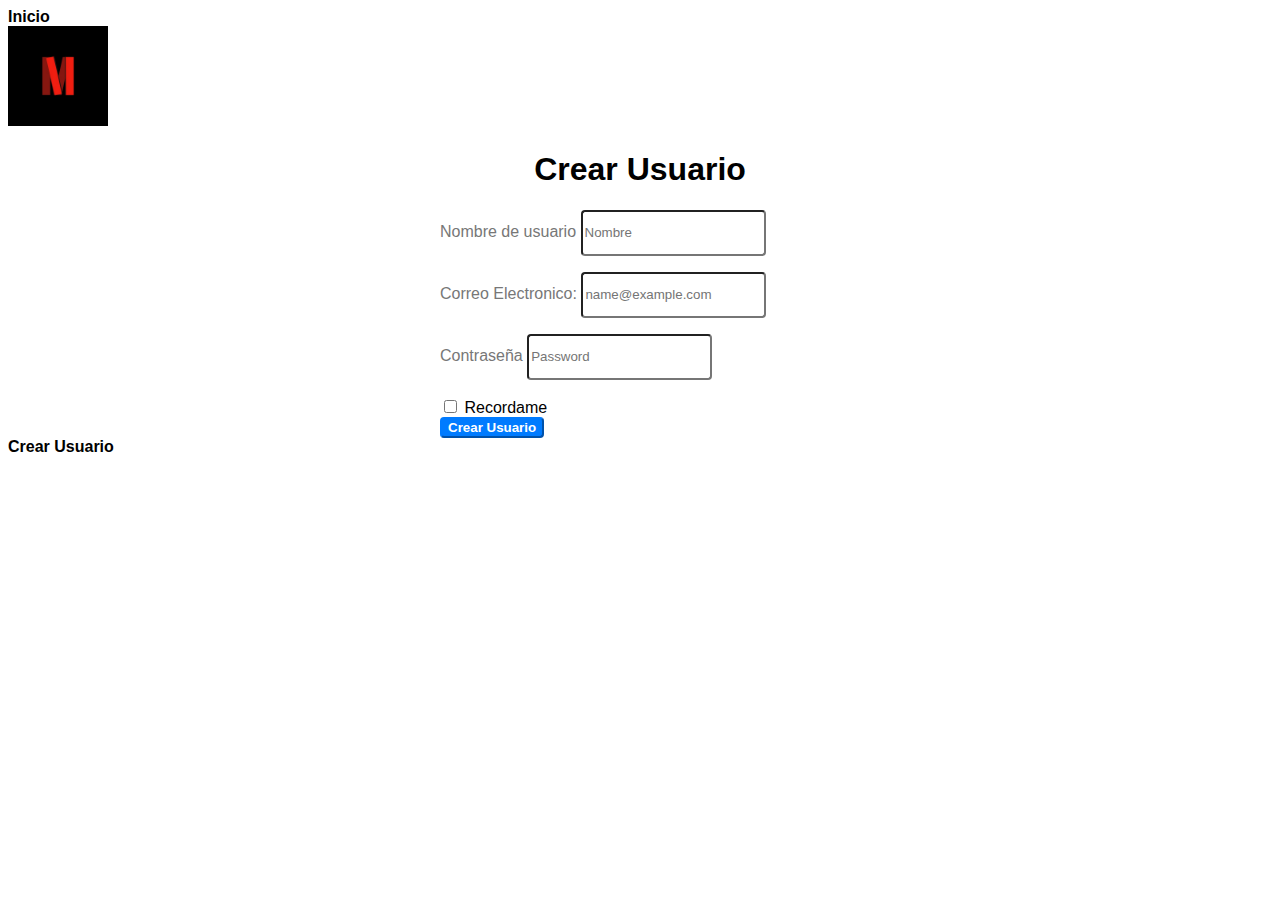
<file: index1.html>
<!DOCTYPE html>
<html lang="en">
<head>
    <meta charset="utf-8">
    <title>Iniciar Sesion</title>
    <link rel="stylesheet" href="css/log.css">
    <li class="nav-item"><a href="index.html" class="nav-link">Inicio</a></li>
    <img src="Imagenes/Logo.jpg" width="100" height="100">
</head>

<body>
    <form action="js/login.php" method="post">
        <main>
            <h1 class="h3 mb-3 fw-normal">Crear Usuario</h1>

            <div class="form-floating">
                <label for="username">Nombre de usuario</label>
                <input type="text" name="username" class="form-control" id="username" placeholder="Nombre">
            </div>

            <div class="form-floating">
                <label for="email">Correo Electronico:</label>
                <input type="email" name="email" class="form-control" id="email" placeholder="name@example.com">
            </div>
            <div class="form-floating">
                <label for="password">Contraseña</label>
                <input type="password" name="password" class="form-control" id="password" placeholder="Password">
            </div>

            <div class="form-check text-start my-3">
                <input class="form-check-input" type="checkbox" value="remember-me" id="flexCheckDefault">
                <label class="form-check-label" for="flexCheckDefault">Recordame</label>
            </div>
            <button class="btn btn-primary w-100 py-2" type="submit" name="login" onclick="return confirmacion()">Crear Usuario</button>
            </main>
      </form>        
            <li class="nav-item"><a href="index6.html" class="nav-link">Crear Usuario</a></li>
</body>
</html>
</file>
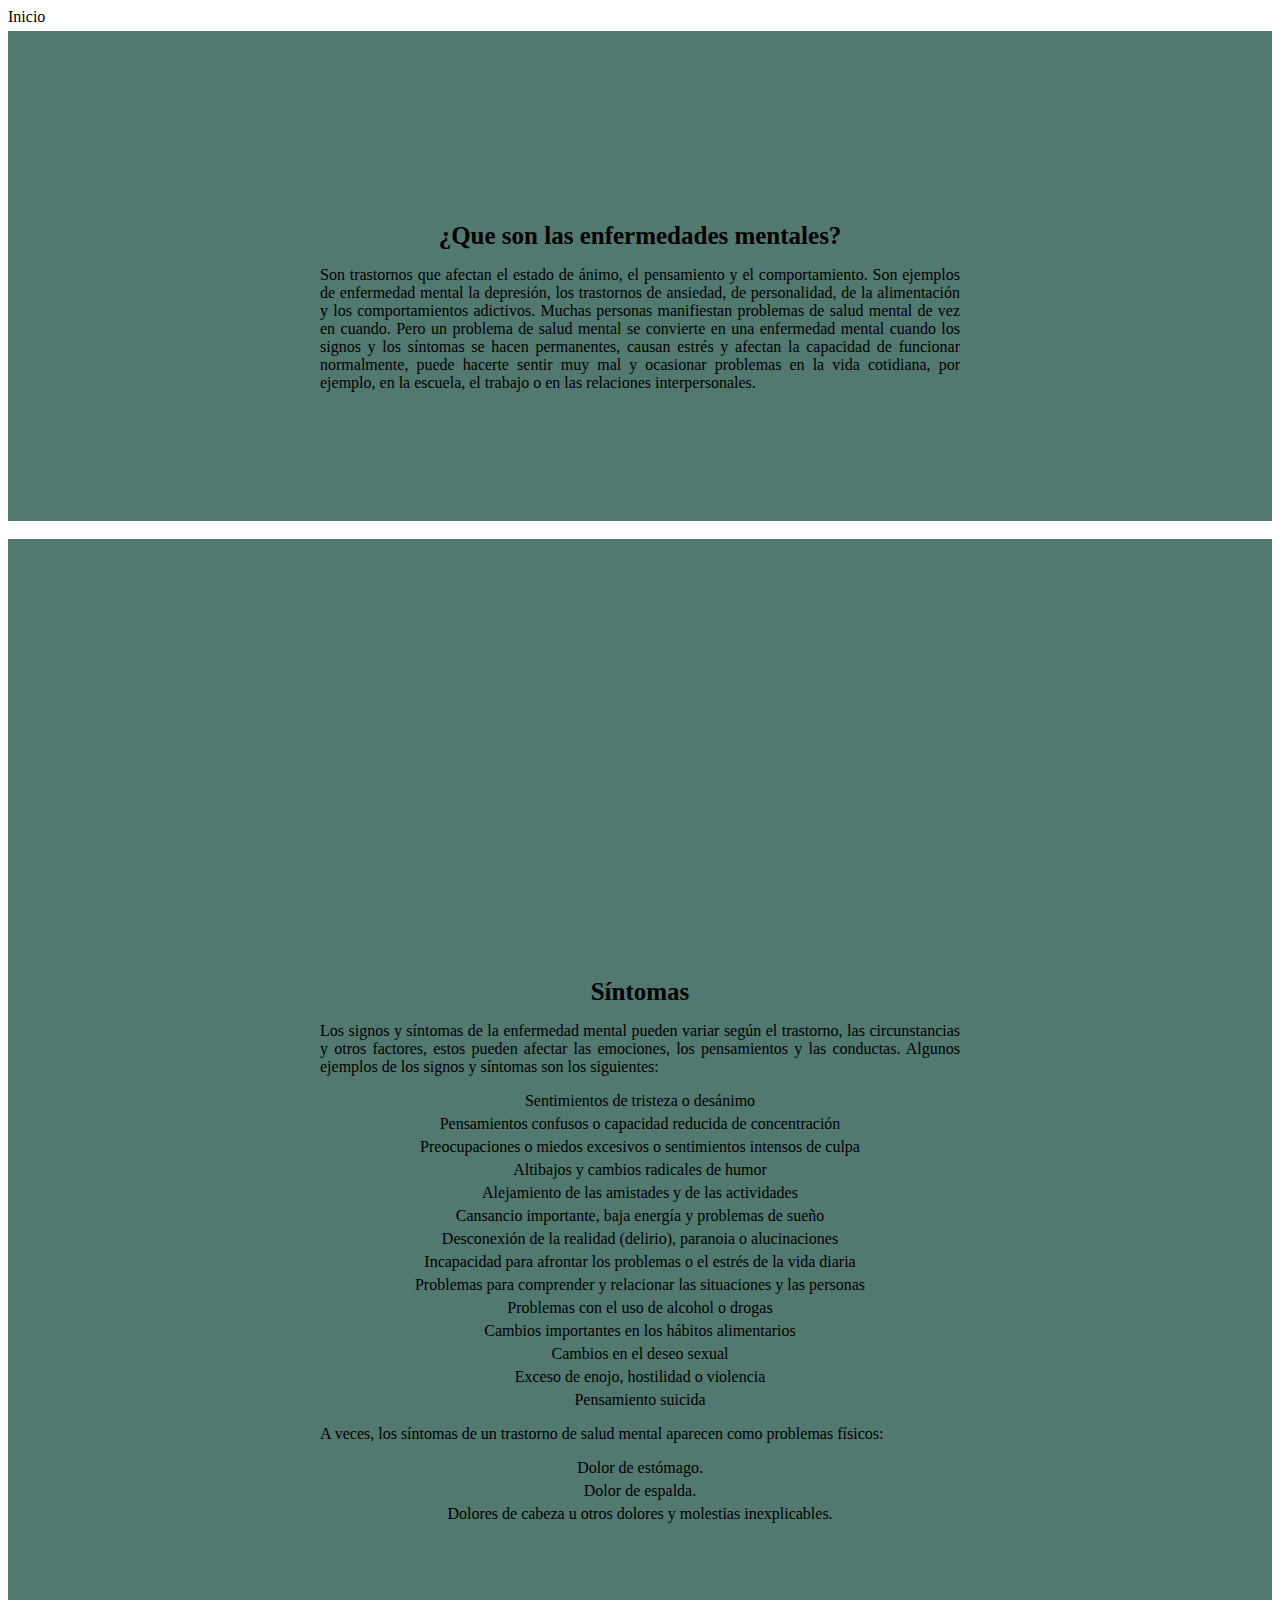
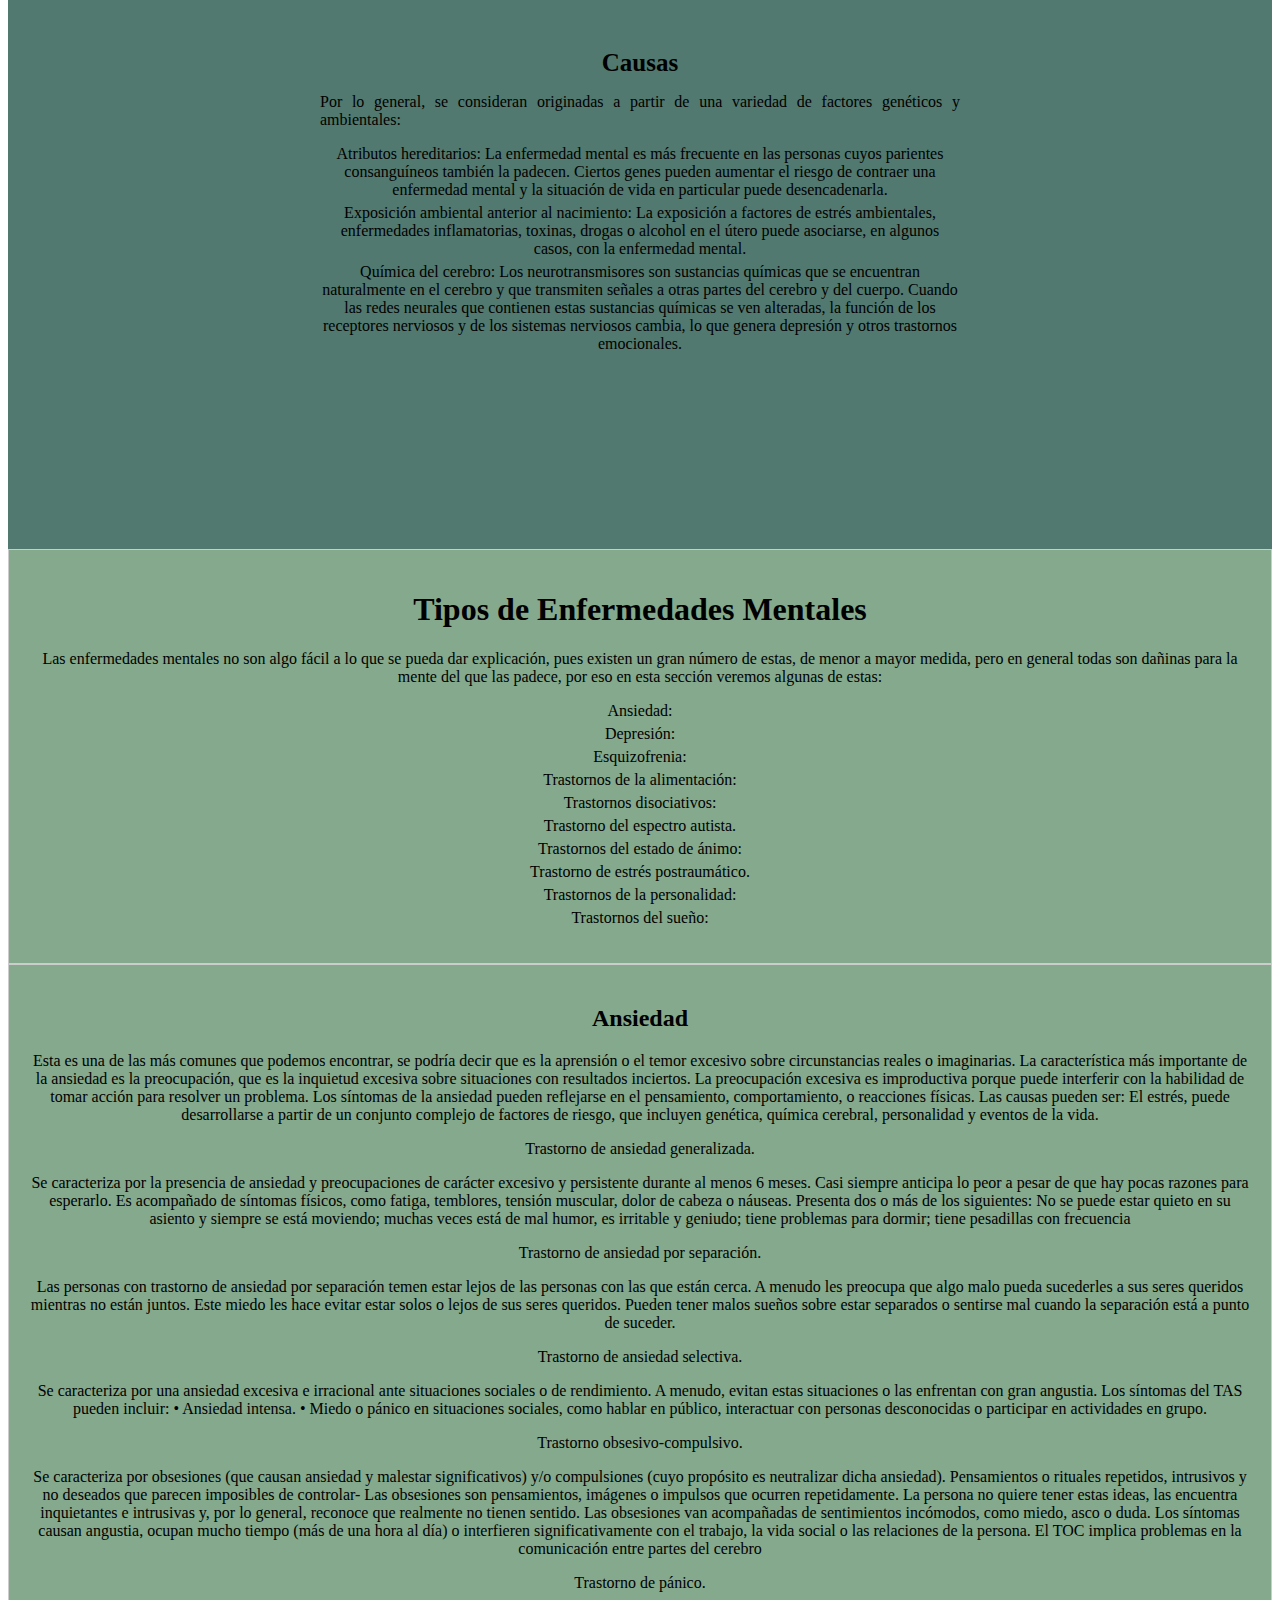
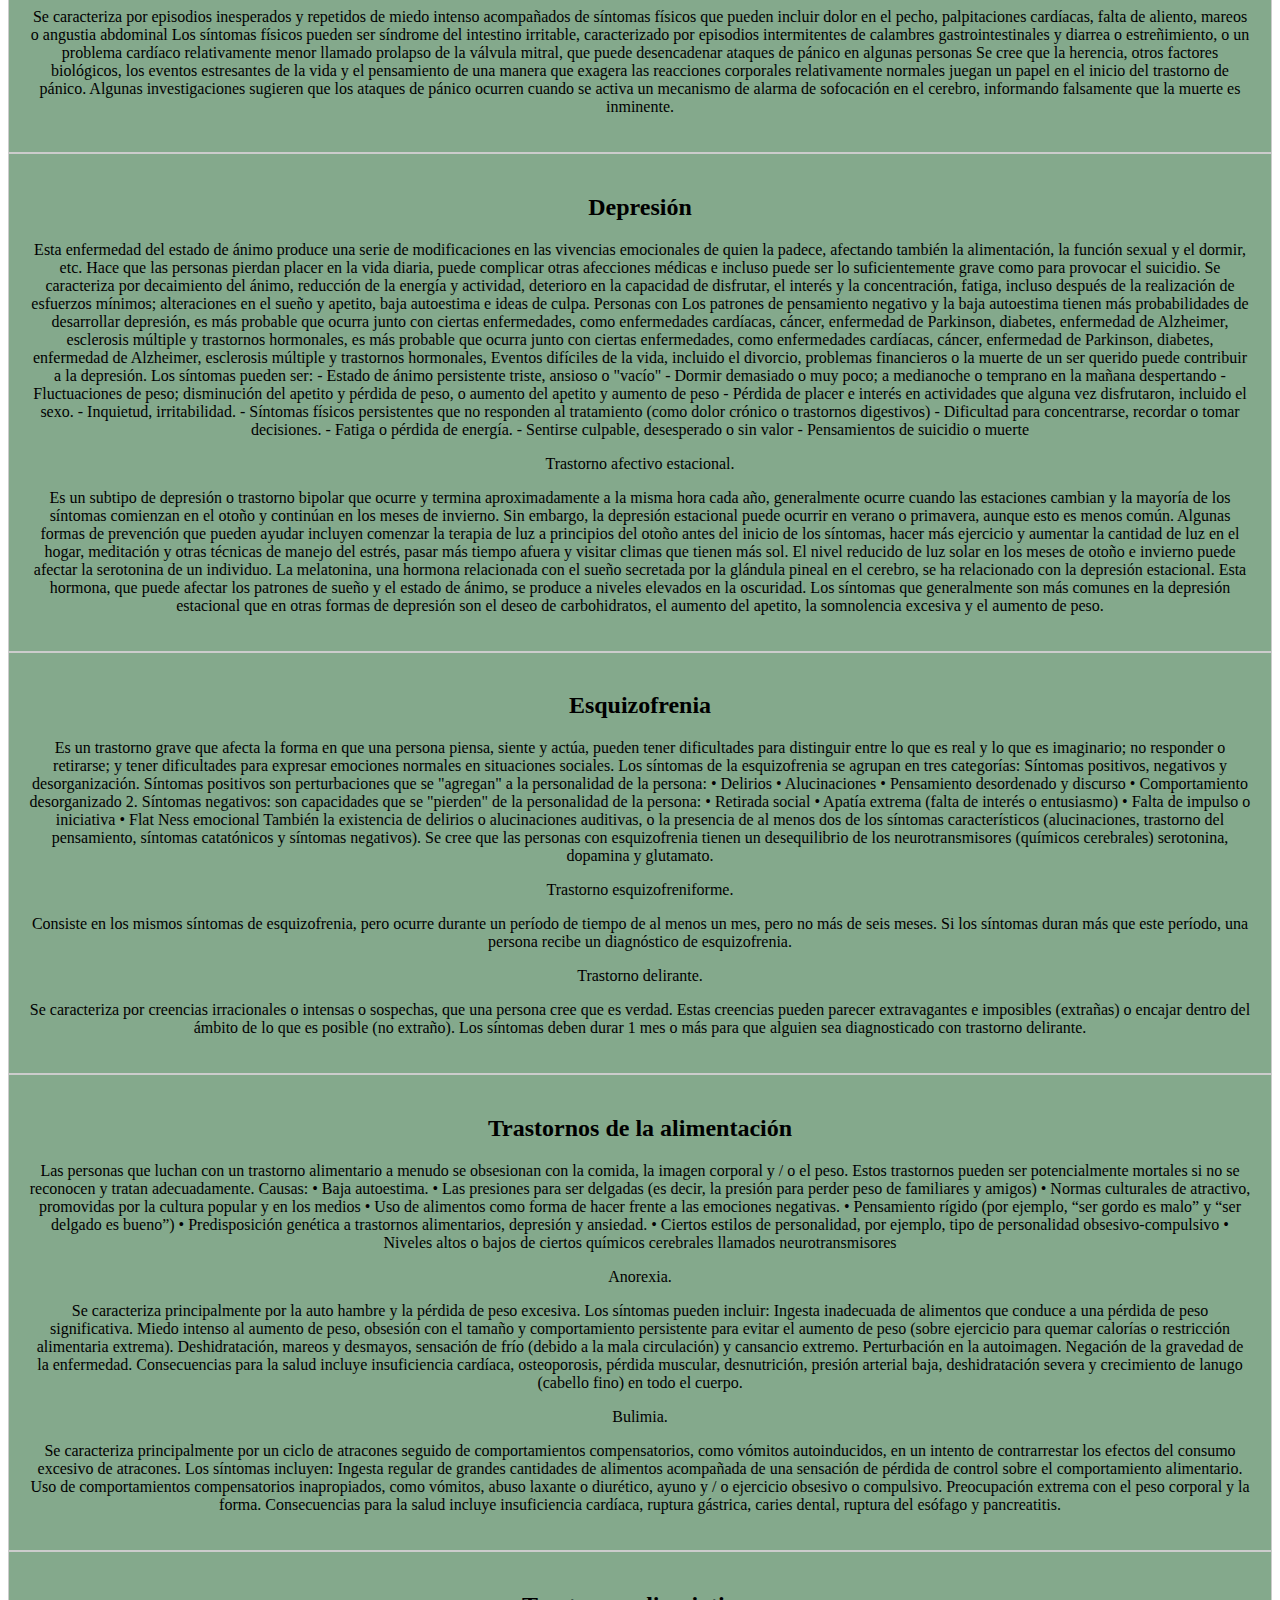
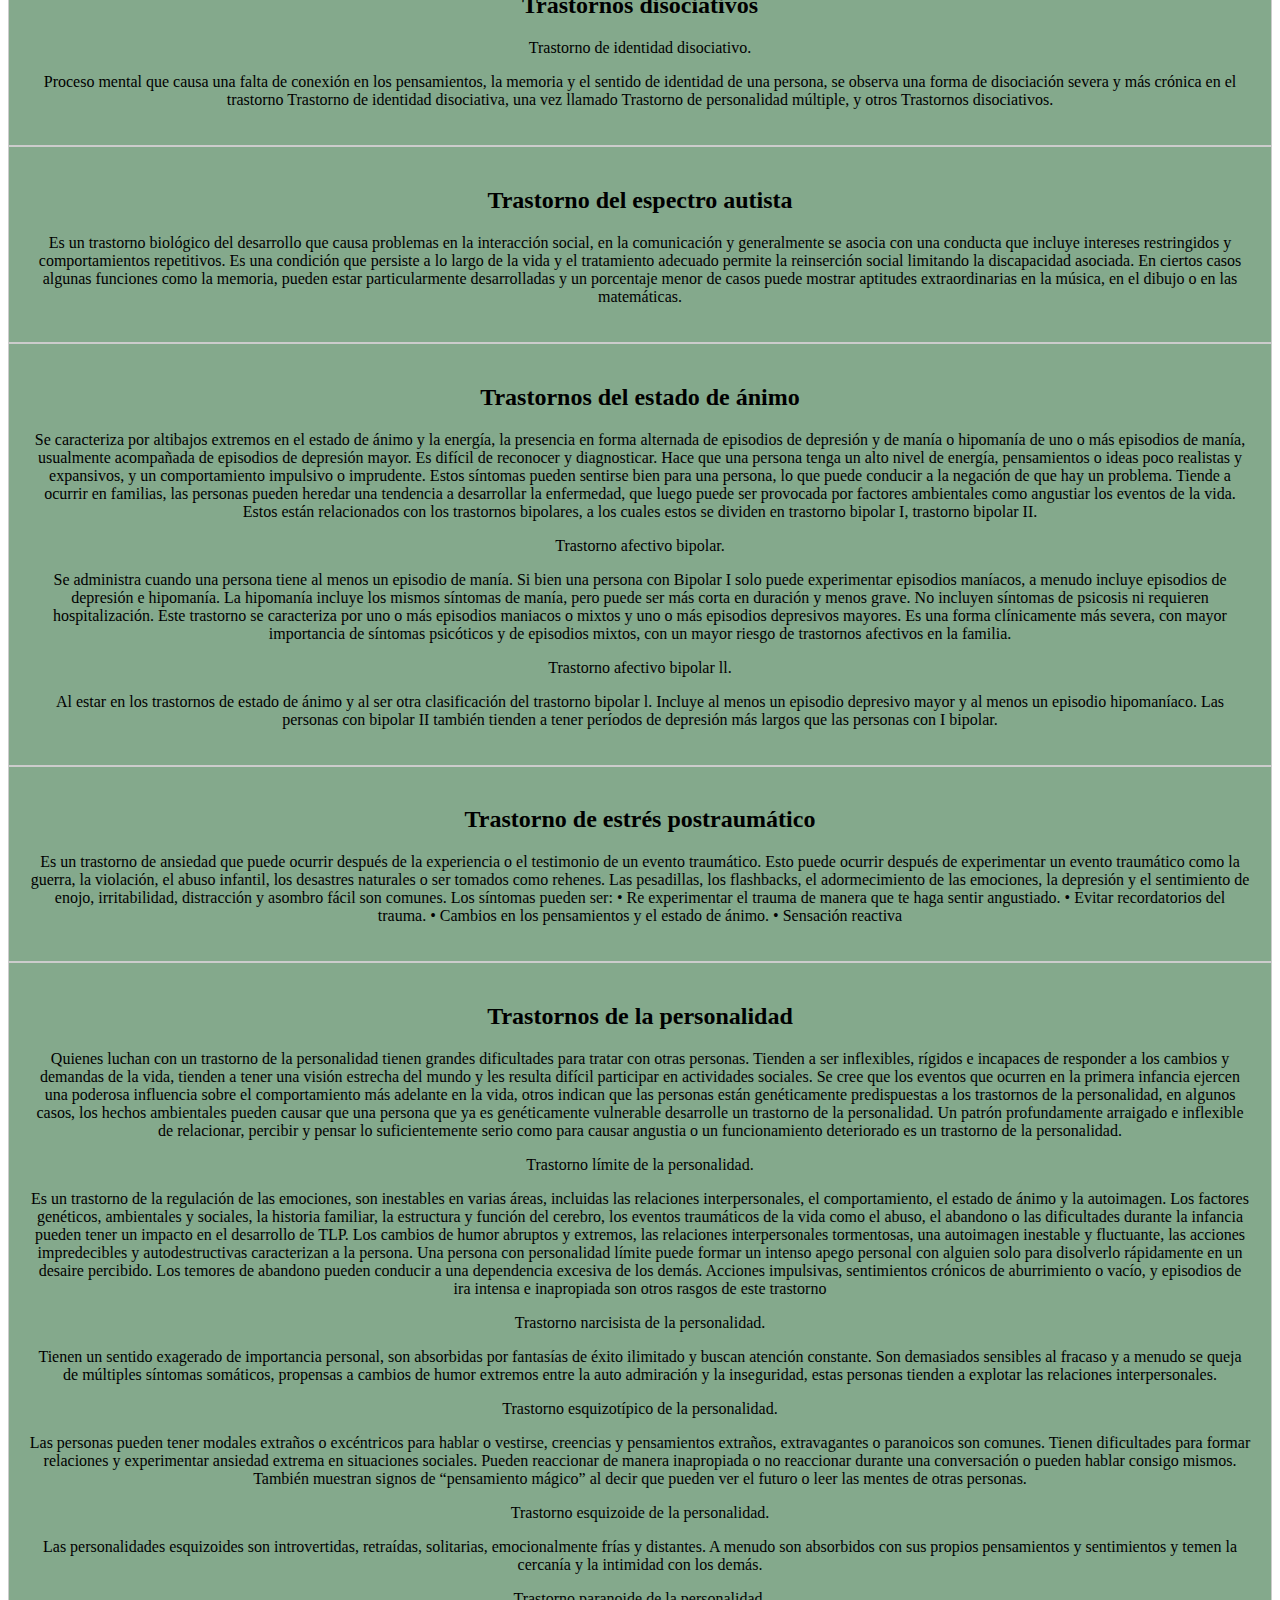
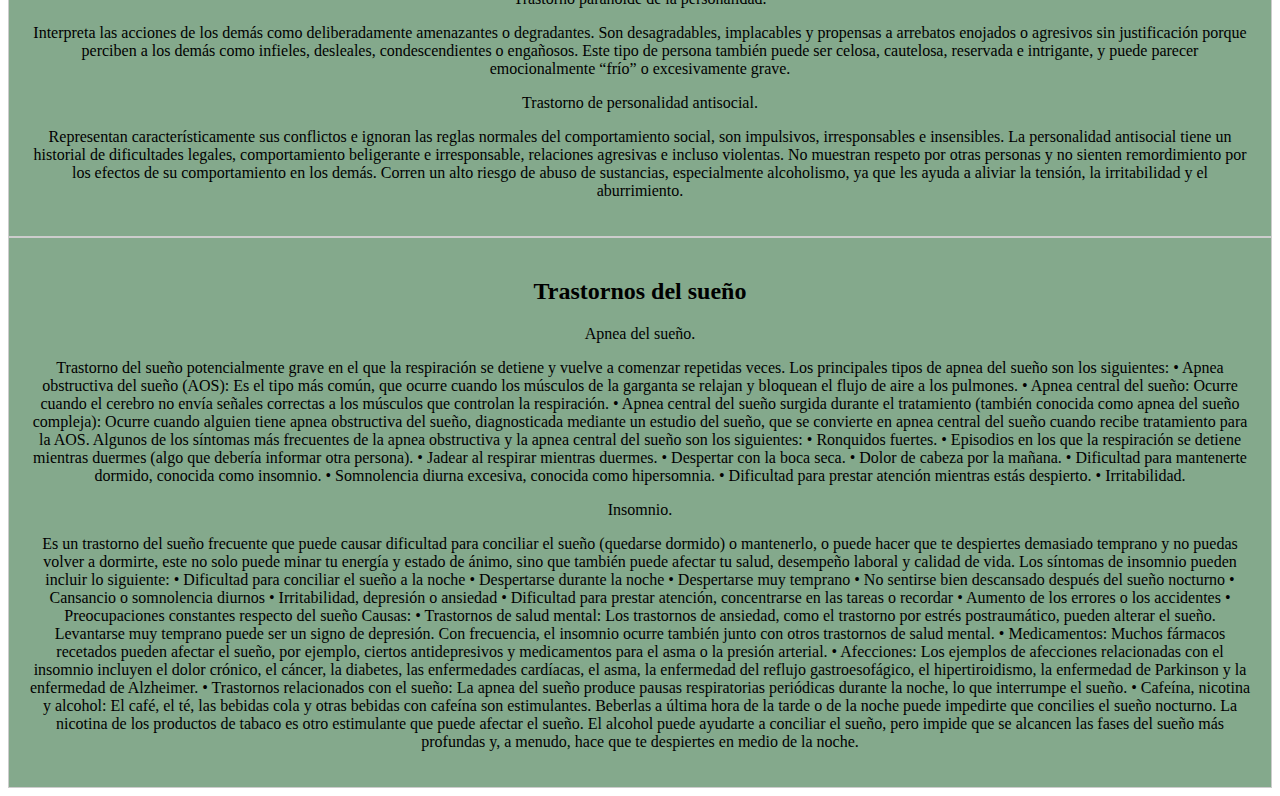
<file: index3.html>
<!DOCTYPE html>
<html lang="es">
<head>
  <meta charset="UTF-8">
  <title>¿Que son?</title>
  <link rel="stylesheet" href="css/queson.CSS">
  <li class="nav-item"><a href="index.html" class="nav-link">Inicio</a></li> 
    
</head>
<body>
  <section class="definicion">
    <div class="def">
  <h2>¿Que son las enfermedades mentales?</h2>
  <p>Son trastornos que afectan el estado de ánimo, el pensamiento y el comportamiento. Son ejemplos de enfermedad mental la depresión, los trastornos de ansiedad, de personalidad, de la alimentación y los comportamientos adictivos.
    Muchas personas manifiestan problemas de salud mental de vez en cuando.
    Pero un problema de salud mental se convierte en una enfermedad mental cuando los signos y los síntomas se hacen permanentes, causan estrés y afectan la capacidad de funcionar normalmente, puede hacerte sentir muy mal y ocasionar problemas en la vida cotidiana, por ejemplo, en la escuela, el trabajo o en las relaciones interpersonales.
  </p>
  </div>
  </section>

  <br>

    <section class="sintomas">
        <div class="sin">
            <h2>Síntomas</h2>
            <p>
                Los signos y síntomas de la enfermedad mental pueden variar según el trastorno, las circunstancias y otros factores, estos pueden afectar las emociones, los pensamientos y las conductas. Algunos ejemplos de los signos y síntomas son los siguientes:
            </p>
            <ul>
                <li>Sentimientos de tristeza o desánimo</li>
                <li>Pensamientos confusos o capacidad reducida de concentración</li>
                <li>Preocupaciones o miedos excesivos o sentimientos intensos de culpa</li>
                <li>Altibajos y cambios radicales de humor</li>
                <li>Alejamiento de las amistades y de las actividades</li>
                <li>Cansancio importante, baja energía y problemas de sueño</li>
                <li>Desconexión de la realidad (delirio), paranoia o alucinaciones</li>
                <li>Incapacidad para afrontar los problemas o el estrés de la vida diaria</li>
                <li>Problemas para comprender y relacionar las situaciones y las personas</li>
                <li>Problemas con el uso de alcohol o drogas</li>
                <li>Cambios importantes en los hábitos alimentarios</li>
                <li>Cambios en el deseo sexual</li>
                <li>Exceso de enojo, hostilidad o violencia</li>
                <li>Pensamiento suicida</li>
            </ul>
            <p>
                A veces, los síntomas de un trastorno de salud mental aparecen como problemas físicos:
            </p>
            <ul>
                <li>Dolor de estómago.</li>
                <li>Dolor de espalda.</li>
                <li>Dolores de cabeza u otros dolores y molestias inexplicables.</li>
            </ul>
        </div>
    </section>

    <section class="causas">
        <div class="causa">
            <h2>Causas</h2>
            <p>
                Por lo general, se consideran originadas a partir de una variedad de factores genéticos y ambientales:
            </p>
            <ul>
                <li>Atributos hereditarios: La enfermedad mental es más frecuente en las personas cuyos parientes consanguíneos también la padecen. Ciertos genes pueden aumentar el riesgo de contraer una enfermedad mental y la situación de vida en particular puede desencadenarla.</li>
                <li>Exposición ambiental anterior al nacimiento: La exposición a factores de estrés ambientales, enfermedades inflamatorias, toxinas, drogas o alcohol en el útero puede asociarse, en algunos casos, con la enfermedad mental.</li>
                <li>Química del cerebro: Los neurotransmisores son sustancias químicas que se encuentran naturalmente en el cerebro y que transmiten señales a otras partes del cerebro y del cuerpo. Cuando las redes neurales que contienen estas sustancias químicas se ven alteradas, la función de los receptores nerviosos y de los sistemas nerviosos cambia, lo que genera depresión y otros trastornos emocionales.</li>
            </ul>
        </div>
    </section>

    <section class="enfermedades">
        <h1>Tipos de Enfermedades Mentales</h1>
        <p>Las enfermedades mentales no son algo fácil a lo que se pueda dar explicación, pues existen un gran número de estas, de menor a mayor medida, pero en general todas son dañinas para la mente del que las padece, por eso en esta sección veremos algunas de estas:</p>
        <ul>
            <li><a href="javascript:void(0);" onclick="mostrarEnfermedad('ansiedad-section')">Ansiedad:</a></li>
            <li><a href="javascript:void(0);" onclick="mostrarEnfermedad('depresion-section')">Depresión:</a></li>
            <li><a href="javascript:void(0);" onclick="mostrarEnfermedad('esquizofrenia-section')">Esquizofrenia:</a></li>
            <li><a href="javascript:void(0);" onclick="mostrarEnfermedad('alimentacion-section')">Trastornos de la alimentación:</a></li>
            <li><a href="javascript:void(0);" onclick="mostrarEnfermedad('disociativos-section')">Trastornos disociativos:</a></li>
            <li><a href="javascript:void(0);" onclick="mostrarEnfermedad('espectro-autista-section')">Trastorno del espectro autista.</a></li>
            <li><a href="javascript:void(0);" onclick="mostrarEnfermedad('estado-animico-section')">Trastornos del estado de ánimo:</a></li>
            <li><a href="javascript:void(0);" onclick="mostrarEnfermedad('estres-postraumatico-section')">Trastorno de estrés postraumático.</a></li>
            <li><a href="javascript:void(0);" onclick="mostrarEnfermedad('personalidad-section')">Trastornos de la personalidad:</a></li>
            <li><a href="javascript:void(0);" onclick="mostrarEnfermedad('sueno-section')">Trastornos del sueño:</a></li>
        </ul>
    </section>

    <!-- Secciones para cada tipo de enfermedad mental -->
    <section class="enfermedad-section" id="ansiedad-section">
        <h2>Ansiedad</h2>
        <p>Esta es una de las más comunes que podemos encontrar, se podría decir que es la aprensión o el temor excesivo sobre circunstancias reales o imaginarias.
           La característica más importante de la ansiedad es la preocupación, que es la inquietud excesiva sobre situaciones con resultados inciertos. La preocupación excesiva es improductiva porque puede interferir con la habilidad de tomar acción para resolver un problema.
           Los síntomas de la ansiedad pueden reflejarse en el pensamiento, comportamiento, o reacciones físicas.
           Las causas pueden ser: El estrés, puede desarrollarse a partir de un conjunto complejo de factores de riesgo, que incluyen genética, química cerebral, personalidad y eventos de la vida.
            </p>
        <ul>
            <li>Trastorno de ansiedad generalizada.</li>
            <p>Se caracteriza por la presencia de ansiedad y preocupaciones de carácter excesivo y persistente durante al menos 6 meses.
                Casi siempre anticipa lo peor a pesar de que hay pocas razones para esperarlo.                
                Es acompañado de síntomas físicos, como fatiga, temblores, tensión muscular, dolor de cabeza o náuseas.             
                Presenta dos o más de los siguientes:      
                No se puede estar quieto en su asiento y siempre se está moviendo; muchas veces está de mal humor, es irritable y geniudo; tiene problemas para dormir; tiene pesadillas con frecuencia
                </p>
            <li>Trastorno de ansiedad por separación.</li>
            <p>Las personas con trastorno de ansiedad por separación temen estar lejos de las personas con las que están cerca.
                A menudo les preocupa que algo malo pueda sucederles a sus seres queridos mientras no están juntos.
                Este miedo les hace evitar estar solos o lejos de sus seres queridos. Pueden tener malos sueños sobre estar separados o sentirse mal cuando la separación está a punto de suceder.
                </p>
            <li>Trastorno de ansiedad selectiva.</li>
            <p>Se caracteriza por una ansiedad excesiva e irracional ante situaciones sociales o de rendimiento. A menudo, evitan estas situaciones o las enfrentan con gran angustia.
                Los síntomas del TAS pueden incluir:
                
                •	Ansiedad intensa. 
                •	Miedo o pánico en situaciones sociales, como hablar en público, interactuar con personas desconocidas o participar en actividades en grupo.
                </p>
            <li>Trastorno obsesivo-compulsivo.</li>
            <p>Se caracteriza por obsesiones (que causan ansiedad y malestar significativos) y/o compulsiones (cuyo propósito es neutralizar dicha ansiedad).
                Pensamientos o rituales repetidos, intrusivos y no deseados que parecen imposibles de controlar-   
                Las obsesiones son pensamientos, imágenes o impulsos que ocurren repetidamente. La persona no quiere tener estas ideas, las encuentra inquietantes e intrusivas y, por lo general, reconoce que realmente no tienen sentido. Las obsesiones van acompañadas de sentimientos incómodos, como miedo, asco o duda.               
                Los síntomas causan angustia, ocupan mucho tiempo (más de una hora al día) o interfieren significativamente con el trabajo, la vida social o las relaciones de la persona.             
                El TOC implica problemas en la comunicación entre partes del cerebro
                </p>
            <li>Trastorno de pánico.</li>
            <p>Se caracteriza por episodios inesperados y repetidos de miedo intenso acompañados de síntomas físicos que pueden incluir dolor en el pecho, palpitaciones cardíacas, falta de aliento, mareos o angustia abdominal
                Los síntomas físicos pueden ser síndrome del intestino irritable, caracterizado por episodios intermitentes de calambres gastrointestinales y diarrea o estreñimiento, o un problema cardíaco relativamente menor llamado prolapso de la válvula mitral, que puede desencadenar ataques de pánico en algunas personas
                Se cree que la herencia, otros factores biológicos, los eventos estresantes de la vida y el pensamiento de una manera que exagera las reacciones corporales relativamente normales juegan un papel en el inicio del trastorno de pánico.
                Algunas investigaciones sugieren que los ataques de pánico ocurren cuando se activa un mecanismo de alarma de sofocación en el cerebro, informando falsamente que la muerte es inminente.
                </p>
        </ul>
    </section>

    <section class="enfermedad-section" id="depresion-section">
        <h2>Depresión</h2>
        <p>Esta enfermedad del estado de ánimo produce una serie de modificaciones en las vivencias emocionales de quien la padece, afectando también la alimentación, la función sexual y el dormir, etc.
            Hace que las personas pierdan placer en la vida diaria, puede complicar otras afecciones médicas e incluso puede ser lo suficientemente grave como para provocar el suicidio.
            Se caracteriza por decaimiento del ánimo, reducción de la energía y actividad, deterioro en la capacidad de disfrutar, el interés y la concentración, fatiga, incluso después de la realización de esfuerzos mínimos; alteraciones en el sueño y apetito, baja autoestima e ideas de culpa.
             Personas con Los patrones de pensamiento negativo y la baja autoestima tienen más probabilidades de desarrollar depresión,  es más probable que ocurra junto con ciertas enfermedades, como enfermedades cardíacas, cáncer, enfermedad de Parkinson, diabetes, enfermedad de Alzheimer, esclerosis múltiple y trastornos hormonales, es más probable que ocurra junto con ciertas enfermedades, como enfermedades cardíacas, cáncer, enfermedad de Parkinson, diabetes, enfermedad de Alzheimer, esclerosis múltiple y trastornos hormonales, Eventos difíciles de la vida, incluido el divorcio, problemas financieros o la muerte de un ser querido puede contribuir a la depresión.
            Los síntomas pueden ser:
            - Estado de ánimo persistente triste, ansioso o "vacío"
            - Dormir demasiado o muy poco; a medianoche o temprano en la mañana despertando
            - Fluctuaciones de peso; disminución del apetito y pérdida de peso, o aumento del apetito y aumento de peso  
            - Pérdida de placer e interés en actividades que alguna vez disfrutaron, incluido el sexo.     
            - Inquietud, irritabilidad.      
            - Síntomas físicos persistentes que no responden al tratamiento (como dolor crónico o trastornos digestivos)  
            - Dificultad para concentrarse, recordar o tomar decisiones.          
            - Fatiga o pérdida de energía.
            - Sentirse culpable, desesperado o sin valor 
            - Pensamientos de suicidio o muerte
            </p>
        <ul>
            <li>Trastorno afectivo estacional.</li>
            <p>Es un subtipo de depresión o trastorno bipolar que ocurre y termina aproximadamente a la misma hora cada año, generalmente ocurre cuando las estaciones cambian y la mayoría de los síntomas comienzan en el otoño y continúan en los meses de invierno.
                Sin embargo, la depresión estacional puede ocurrir en verano o primavera, aunque esto es menos común.
                Algunas formas de prevención que pueden ayudar incluyen comenzar la terapia de luz a principios del otoño antes del inicio de los síntomas, hacer más ejercicio y aumentar la cantidad de luz en el hogar, meditación y otras técnicas de manejo del estrés, pasar más tiempo afuera y visitar climas que tienen más sol.
                El nivel reducido de luz solar en los meses de otoño e invierno puede afectar la serotonina de un individuo.
                La melatonina, una hormona relacionada con el sueño secretada por la glándula pineal en el cerebro, se ha relacionado con la depresión estacional. Esta hormona, que puede afectar los patrones de sueño y el estado de ánimo, se produce a niveles elevados en la oscuridad.
                Los síntomas que generalmente son más comunes en la depresión estacional que en otras formas de depresión son el deseo de carbohidratos, el aumento del apetito, la somnolencia excesiva y el aumento de peso.
                </p>
        </ul>
    </section>

    <section class="enfermedad-section" id="esquizofrenia-section">
        <h2>Esquizofrenia</h2>
        <p>Es un trastorno grave que afecta la forma en que una persona piensa, siente y actúa, pueden tener dificultades para distinguir entre lo que es real y lo que es imaginario; no responder o retirarse; y tener dificultades para expresar emociones normales en situaciones sociales.
            Los síntomas de la esquizofrenia se agrupan en tres categorías: Síntomas positivos, negativos y desorganización.
            Síntomas positivos son perturbaciones que se "agregan" a la personalidad de la persona: 
            •	Delirios
            
            •	Alucinaciones
            
            •	Pensamiento desordenado y discurso
            
            •	Comportamiento desorganizado
            
              2. Síntomas negativos: son capacidades que se "pierden" de la personalidad de la persona:
            
            •	Retirada social
            
            •	Apatía extrema (falta de interés o entusiasmo)
            
            •	Falta de impulso o iniciativa
            
            •	Flat Ness emocional
            
            También la existencia de delirios o alucinaciones auditivas, o la presencia de al menos dos de los síntomas característicos (alucinaciones, trastorno del pensamiento, síntomas catatónicos y síntomas negativos).
            Se cree que las personas con esquizofrenia tienen un desequilibrio de los neurotransmisores (químicos cerebrales) serotonina, dopamina y glutamato.
            </p>
        <ul>
            <li>Trastorno esquizofreniforme.</li>
            <p>Consiste en los mismos síntomas de esquizofrenia, pero ocurre durante un período de tiempo de al menos un mes, pero no más de seis meses. Si los síntomas duran más que este período, una persona recibe un diagnóstico de esquizofrenia.</p>
            <li>Trastorno delirante.</li>
            <p>Se caracteriza por creencias irracionales o intensas o sospechas, que una persona cree que es verdad.
                Estas creencias pueden parecer extravagantes e imposibles (extrañas) o encajar dentro del ámbito de lo que es posible (no extraño).
                Los síntomas deben durar 1 mes o más para que alguien sea diagnosticado con trastorno delirante.
                </p>
        </ul>
    </section>

    <section class="enfermedad-section" id="alimentacion-section">
        <h2>Trastornos de la alimentación</h2>
        <p>Las personas que luchan con un trastorno alimentario a menudo se obsesionan con la comida, la imagen corporal y / o el peso.
            Estos trastornos pueden ser potencialmente mortales si no se reconocen y tratan adecuadamente.
            Causas:
            
            •	Baja autoestima.
            
            •	Las presiones para ser delgadas (es decir, la presión para perder peso de familiares y amigos)
            
            •	Normas culturales de atractivo, promovidas por la cultura popular y en los medios
            
            •	Uso de alimentos como forma de hacer frente a las emociones negativas.
            
            •	Pensamiento rígido (por ejemplo, “ser gordo es malo” y “ser delgado es bueno”) 
            
            •	Predisposición genética a trastornos alimentarios, depresión y ansiedad.
            
            •	Ciertos estilos de personalidad, por ejemplo, tipo de personalidad obsesivo-compulsivo
            
            •	Niveles altos o bajos de ciertos químicos cerebrales llamados neurotransmisores
            </p>
        <ul>
            <li>Anorexia.</li>
            <p>Se caracteriza principalmente por la auto hambre y la pérdida de peso excesiva. Los síntomas pueden incluir:
                Ingesta inadecuada de alimentos que conduce a una pérdida de peso significativa.
                Miedo intenso al aumento de peso, obsesión con el tamaño y comportamiento persistente para evitar el aumento de peso (sobre ejercicio para quemar calorías o restricción alimentaria extrema).
                Deshidratación, mareos y desmayos, sensación de frío (debido a la mala circulación) y cansancio extremo.
                Perturbación en la autoimagen.
                Negación de la gravedad de la enfermedad.
                Consecuencias para la salud incluye insuficiencia cardíaca, osteoporosis, pérdida muscular, desnutrición, presión arterial baja, deshidratación severa y crecimiento de lanugo (cabello fino) en todo el cuerpo.
                </p>
            <li>Bulimia.</li>
            <p>Se caracteriza principalmente por un ciclo de atracones seguido de comportamientos compensatorios, como vómitos autoinducidos, en un intento de contrarrestar los efectos del consumo excesivo de atracones. Los síntomas incluyen:
                Ingesta regular de grandes cantidades de alimentos acompañada de una sensación de pérdida de control sobre el comportamiento alimentario.
                Uso de comportamientos compensatorios inapropiados, como vómitos, abuso laxante o diurético, ayuno y / o ejercicio obsesivo o compulsivo.
                Preocupación extrema con el peso corporal y la forma.
                Consecuencias para la salud incluye insuficiencia cardíaca, ruptura gástrica, caries dental, ruptura del esófago y pancreatitis.
                </p>
        </ul>
    </section>

    <section class="enfermedad-section" id="disociativos-section">
        <h2>Trastornos disociativos</h2>
        <ul>
            <li>Trastorno de identidad disociativo.</li>
            <p>Proceso mental que causa una falta de conexión en los pensamientos, la memoria y el sentido de identidad de una persona, se observa una forma de disociación severa y más crónica en el trastorno Trastorno de identidad disociativa, una vez llamado Trastorno de personalidad múltiple, y otros Trastornos disociativos.</p>
        </ul>
    </section>

    <section class="enfermedad-section" id="espectro-autista-section">
        <h2>Trastorno del espectro autista</h2>
        <p>Es un trastorno biológico del desarrollo que causa problemas en la interacción social, en la comunicación y generalmente se asocia con una conducta que incluye intereses restringidos y comportamientos repetitivos.
            Es una condición que persiste a lo largo de la vida y el tratamiento adecuado permite la reinserción social limitando la discapacidad asociada.  
            En ciertos casos algunas funciones como la memoria, pueden estar particularmente desarrolladas y un porcentaje menor de casos puede
            mostrar aptitudes extraordinarias en la música, en el dibujo o en las matemáticas.
            </p>
    </section>

    <section class="enfermedad-section" id="estado-animico-section">
        <h2>Trastornos del estado de ánimo</h2>
        <p>Se caracteriza por altibajos extremos en el estado de ánimo y la energía, la presencia en forma alternada de episodios de depresión y de manía o hipomanía de uno o más episodios de manía, usualmente acompañada de episodios de depresión mayor.
            Es difícil de reconocer y diagnosticar. Hace que una persona tenga un alto nivel de energía, pensamientos o ideas poco realistas y expansivos, y un comportamiento impulsivo o imprudente. Estos síntomas pueden sentirse bien para una persona, lo que puede conducir a la negación de que hay un problema.
            Tiende a ocurrir en familias, las personas pueden heredar una tendencia a desarrollar la enfermedad, que luego puede ser provocada por factores ambientales como angustiar los eventos de la vida.
            Estos están relacionados con los trastornos bipolares, a los cuales estos se dividen en trastorno bipolar I, trastorno bipolar II.
            </p>
        <ul>
            <li>Trastorno afectivo bipolar.</li>
            <p>Se administra cuando una persona tiene al menos un episodio de manía. Si bien una persona con Bipolar I solo puede experimentar episodios maníacos, a menudo incluye episodios de depresión e hipomanía.
                La hipomanía incluye los mismos síntomas de manía, pero puede ser más corta en duración y menos grave. No incluyen síntomas de psicosis ni requieren hospitalización.
                Este trastorno se caracteriza por uno o más episodios maniacos o mixtos y uno o más episodios depresivos mayores.
                Es una forma clínicamente más severa, con mayor importancia de síntomas psicóticos y de episodios mixtos, con un mayor riesgo de trastornos afectivos en la familia.
                </p>
            <li>Trastorno afectivo bipolar ll.</li>
            <p>Al estar en los trastornos de estado de ánimo y al ser otra clasificación del trastorno bipolar l.
                Incluye al menos un episodio depresivo mayor y al menos un episodio hipomaníaco.
                Las personas con bipolar II también tienden a tener períodos de depresión más largos que las personas con I bipolar.
                </p>
        </ul>
    </section>

    <section class="enfermedad-section" id="estres-postraumatico-section">
        <h2>Trastorno de estrés postraumático</h2>
        <p>Es un trastorno de ansiedad que puede ocurrir después de la experiencia o el testimonio de un evento traumático.
            Esto puede ocurrir después de experimentar un evento traumático como la guerra, la violación, el abuso infantil, los desastres naturales o ser tomados como rehenes.
            Las pesadillas, los flashbacks, el adormecimiento de las emociones, la depresión y el sentimiento de enojo, irritabilidad, distracción y asombro fácil son comunes.
            Los síntomas pueden ser:
            
            •	Re experimentar el trauma de manera que te haga sentir angustiado.
            
            •	Evitar recordatorios del trauma.
            
            •	Cambios en los pensamientos y el estado de ánimo.
            
            •	Sensación reactiva
            </p>
    </section>

    <section class="enfermedad-section" id="personalidad-section">
        <h2>Trastornos de la personalidad</h2>
        <p>Quienes luchan con un trastorno de la personalidad tienen grandes dificultades para tratar con otras personas.
            Tienden a ser inflexibles, rígidos e incapaces de responder a los cambios y demandas de la vida, tienden a tener una visión estrecha del mundo y les resulta difícil participar en actividades sociales.
            Se cree que los eventos que ocurren en la primera infancia ejercen una poderosa influencia sobre el comportamiento más adelante en la vida, otros indican que las personas están genéticamente predispuestas a los trastornos de la personalidad, en algunos casos, los hechos ambientales pueden causar que una persona que ya es genéticamente vulnerable desarrolle un trastorno de la personalidad.
             Un patrón profundamente arraigado e inflexible de relacionar, percibir y pensar lo suficientemente serio como para causar angustia o un funcionamiento deteriorado es un trastorno de la personalidad.
            </p>
        <ul>
            <li>Trastorno límite de la personalidad.</li>
            <p>Es un trastorno de la regulación de las emociones, son inestables en varias áreas, incluidas las relaciones interpersonales, el comportamiento, el estado de ánimo y la autoimagen.
                Los factores genéticos, ambientales y sociales, la historia familiar, la estructura y función del cerebro, los eventos traumáticos de la vida como el abuso, el abandono o las dificultades durante la infancia pueden tener un impacto en el desarrollo de TLP.
                Los cambios de humor abruptos y extremos, las relaciones interpersonales tormentosas, una autoimagen inestable y fluctuante, las acciones impredecibles y autodestructivas caracterizan a la persona.
                Una persona con personalidad límite puede formar un intenso apego personal con alguien solo para disolverlo rápidamente en un desaire percibido. Los temores de abandono pueden conducir a una dependencia excesiva de los demás. Acciones impulsivas, sentimientos crónicos de aburrimiento o vacío, y episodios de ira intensa e inapropiada son otros rasgos de este trastorno
                </p>
            <li>Trastorno narcisista de la personalidad.</li>
            <p>Tienen un sentido exagerado de importancia personal, son absorbidas por fantasías de éxito ilimitado y buscan atención constante.
                Son demasiados sensibles al fracaso y a menudo se queja de múltiples síntomas somáticos, propensas a cambios de humor extremos entre la auto admiración y la inseguridad, estas personas tienden a explotar las relaciones interpersonales.
                </p>
            <li>Trastorno esquizotípico de la personalidad.</li>
            <p>Las personas pueden tener modales extraños o excéntricos para hablar o vestirse, creencias y pensamientos extraños, extravagantes o paranoicos son comunes.
                Tienen dificultades para formar relaciones y experimentar ansiedad extrema en situaciones sociales. Pueden reaccionar de manera inapropiada o no reaccionar durante una conversación o pueden hablar consigo mismos. También muestran signos de “pensamiento mágico” al decir que pueden ver el futuro o leer las mentes de otras personas.
               </p>
            <li>Trastorno esquizoide de la personalidad.</li>
            <p>Las personalidades esquizoides son introvertidas, retraídas, solitarias, emocionalmente frías y distantes. A menudo son absorbidos con sus propios pensamientos y sentimientos y temen la cercanía y la intimidad con los demás.</p>
            <li>Trastorno paranoide de la personalidad.</li>
            <p>Interpreta las acciones de los demás como deliberadamente amenazantes o degradantes.
                Son desagradables, implacables y propensas a arrebatos enojados o agresivos sin justificación porque perciben a los demás como infieles, desleales, condescendientes o engañosos.
                Este tipo de persona también puede ser celosa, cautelosa, reservada e intrigante, y puede parecer emocionalmente “frío” o excesivamente grave.
                </p>
            <li>Trastorno de personalidad antisocial.</li>
            <p>Representan característicamente sus conflictos e ignoran las reglas normales del comportamiento social, son impulsivos, irresponsables e insensibles.
                La personalidad antisocial tiene un historial de dificultades legales, comportamiento beligerante e irresponsable, relaciones agresivas e incluso violentas.
                No muestran respeto por otras personas y no sienten remordimiento por los efectos de su comportamiento en los demás.
                Corren un alto riesgo de abuso de sustancias, especialmente alcoholismo, ya que les ayuda a aliviar la tensión, la irritabilidad y el aburrimiento.
                </p>
        </ul>
    </section>

    <section class="enfermedad-section" id="sueno-section">
        <h2>Trastornos del sueño</h2>
        <ul>
            <li>Apnea del sueño.</li>
            <p>Trastorno del sueño potencialmente grave en el que la respiración se detiene y vuelve a comenzar repetidas veces.
                Los principales tipos de apnea del sueño son los siguientes:
                
                •	Apnea obstructiva del sueño (AOS): Es el tipo más común, que ocurre cuando los músculos de la garganta se relajan y bloquean el flujo de aire a los pulmones.
                
                •	Apnea central del sueño: Ocurre cuando el cerebro no envía señales correctas a los músculos que controlan la respiración.
                
                •	Apnea central del sueño surgida durante el tratamiento (también conocida como apnea del sueño compleja): Ocurre cuando alguien tiene apnea obstructiva del sueño, diagnosticada mediante un estudio del sueño, que se convierte en apnea central del sueño cuando recibe tratamiento para la AOS.
                
                Algunos de los síntomas más frecuentes de la apnea obstructiva y la apnea central del sueño son los siguientes:
                
                •	Ronquidos fuertes.
                
                •	Episodios en los que la respiración se detiene mientras duermes (algo que debería informar otra persona).
                
                •	Jadear al respirar mientras duermes.
                
                •	Despertar con la boca seca.
                
                •	Dolor de cabeza por la mañana.
                
                •	Dificultad para mantenerte dormido, conocida como insomnio.
                
                •	Somnolencia diurna excesiva, conocida como hipersomnia.
                
                •	Dificultad para prestar atención mientras estás despierto.
                
                •	Irritabilidad.
                </p>
            <li>Insomnio.</li>
            <p>Es un trastorno del sueño frecuente que puede causar dificultad para conciliar el sueño (quedarse dormido) o mantenerlo, o puede hacer que te despiertes demasiado temprano y no puedas volver a dormirte, este no solo puede minar tu energía y estado de ánimo, sino que también puede afectar tu salud, desempeño laboral y calidad de vida.
                Los síntomas de insomnio pueden incluir lo siguiente:
                
                •	Dificultad para conciliar el sueño a la noche
                
                •	Despertarse durante la noche
                
                •	Despertarse muy temprano
                
                •	No sentirse bien descansado después del sueño nocturno
                
                •	Cansancio o somnolencia diurnos
                
                •	Irritabilidad, depresión o ansiedad
                
                •	Dificultad para prestar atención, concentrarse en las tareas o recordar
                
                •	Aumento de los errores o los accidentes
                
                •	Preocupaciones constantes respecto del sueño

                Causas:
                •	Trastornos de salud mental: Los trastornos de ansiedad, como el trastorno por estrés postraumático, pueden alterar el sueño. Levantarse muy temprano puede ser un signo de depresión. Con frecuencia, el insomnio ocurre también junto con otros trastornos de salud mental.

                •	Medicamentos: Muchos fármacos recetados pueden afectar el sueño, por ejemplo, ciertos antidepresivos y medicamentos para el asma o la presión arterial. 

                •	Afecciones: Los ejemplos de afecciones relacionadas con el insomnio incluyen el dolor crónico, el cáncer, la diabetes, las enfermedades cardíacas, el asma, la enfermedad del reflujo gastroesofágico, el hipertiroidismo, la enfermedad de Parkinson y la enfermedad de Alzheimer.

                •	Trastornos relacionados con el sueño: La apnea del sueño produce pausas respiratorias periódicas durante la noche, lo que interrumpe el sueño.

                •	Cafeína, nicotina y alcohol: El café, el té, las bebidas cola y otras bebidas con cafeína son estimulantes. Beberlas a última hora de la tarde o de la noche puede impedirte que concilies el sueño nocturno. La nicotina de los productos de tabaco es otro estimulante que puede afectar el sueño. El alcohol puede ayudarte a conciliar el sueño, pero impide que se alcancen las fases del sueño más profundas y, a menudo, hace que te despiertes en medio de la noche.
                </p>
        </ul>
    </section>
    
</body>
</html>
</file>
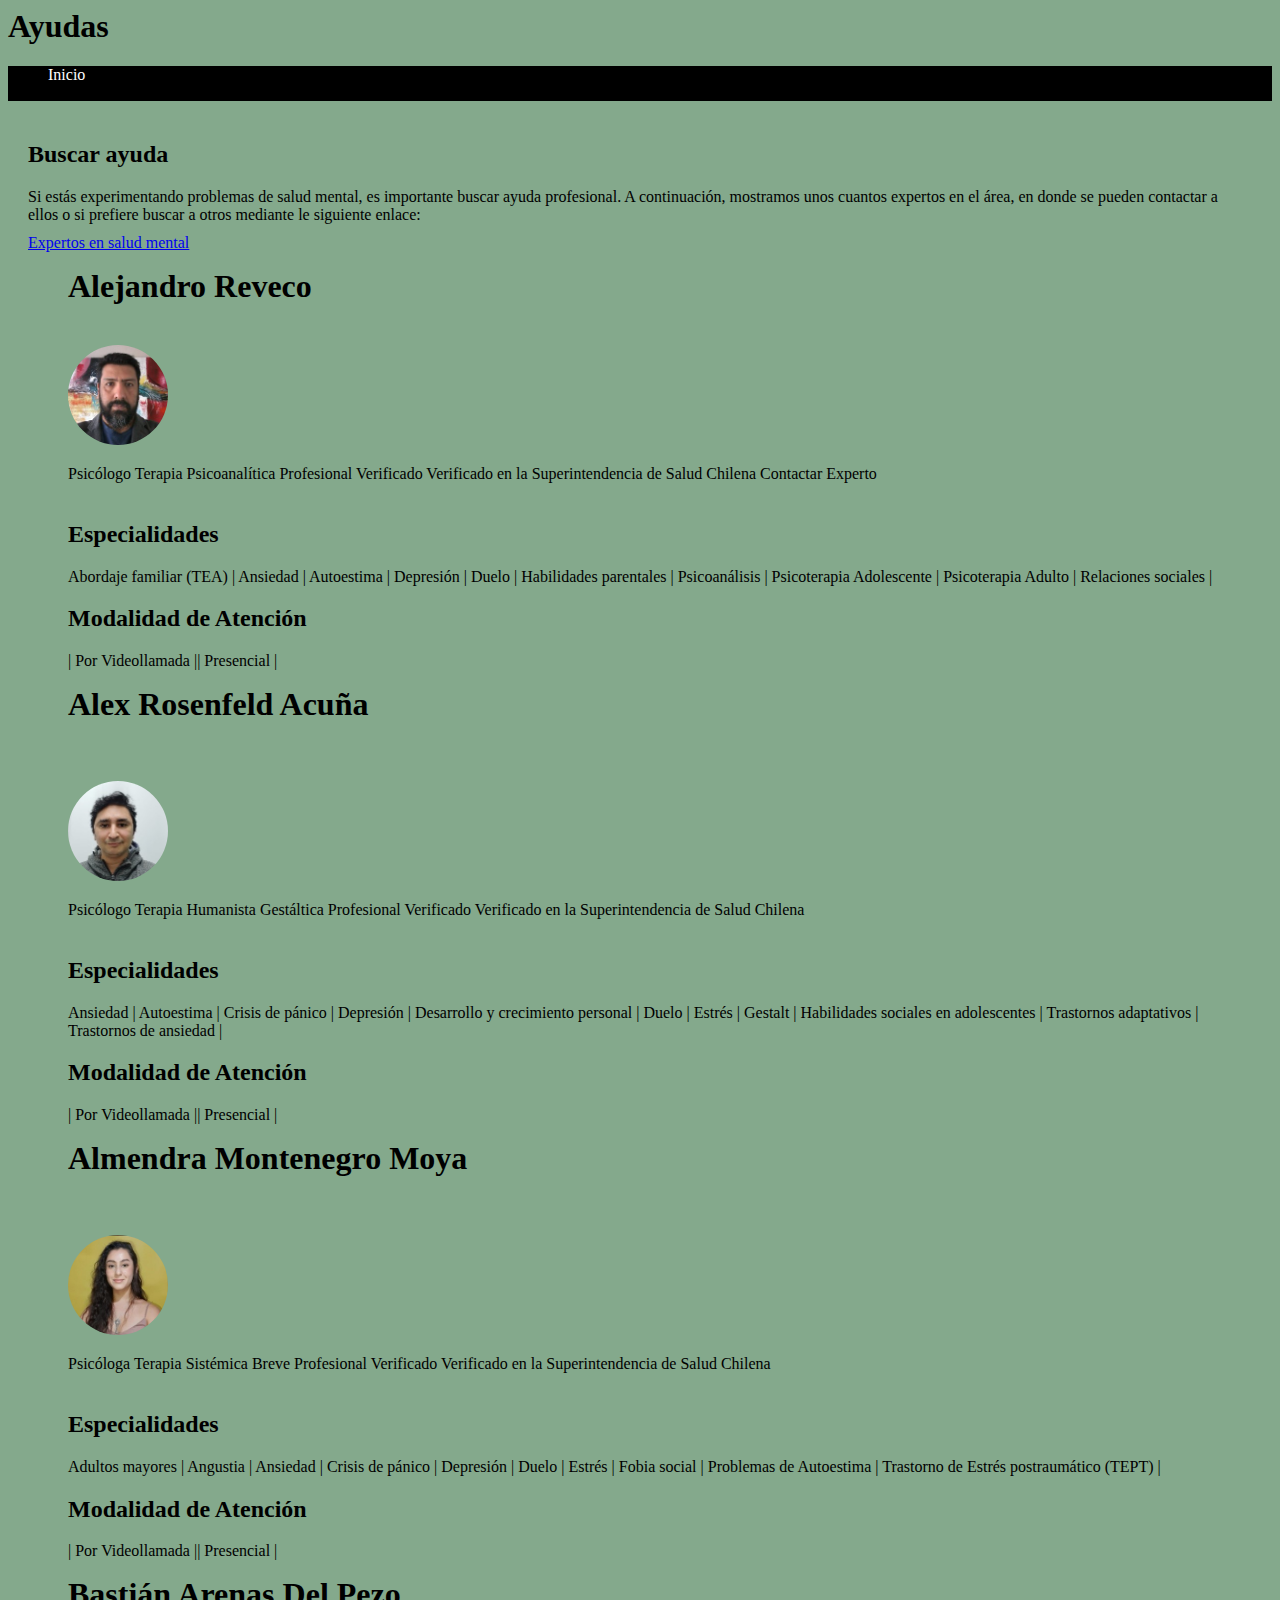
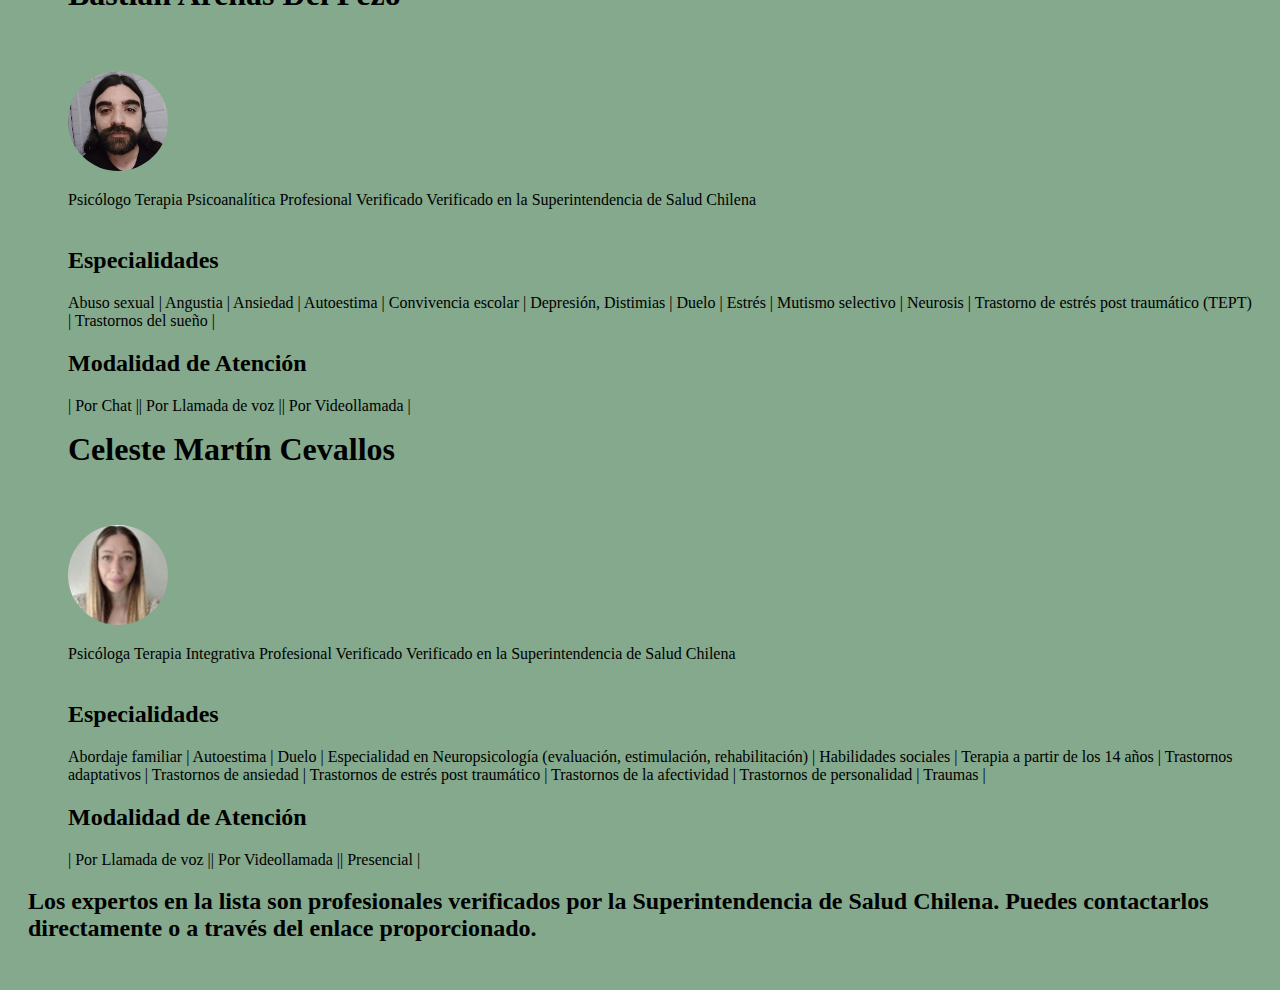
<file: index4.html>
<!DOCTYPE html>
<html lang="es">
<head>
  <meta charset="UTF-8">
  <title>Ayuda</title>
  <link href="css/ayuda.CSS" rel="stylesheet"> 
  <h1>Ayudas</h1>
</head>
<body>
    <nav class="navbar navbar-expand-md bg-dark sticky-top border-bottom" data-bs-theme="dark">
        <div class="offcanvas-body">
          <ul class="navbar-nav flex-grow-1 justify-content-between">
            <li class="nav-item"><a href="index.html" class="nav-link">Inicio</a></li>
          </ul>
        </div>
      </div>
    </div>
  </nav>
   
  <main>
    <h2>Buscar ayuda</h2>
    <p>Si estás experimentando problemas de salud mental, es importante buscar ayuda profesional. A continuación, mostramos unos cuantos expertos en el área, en donde se pueden contactar a ellos o si prefiere buscar a otros mediante le siguiente enlace:</p>
    <a href="https://expertosaludmental.com/">Expertos en salud mental</a>
    <ul>
      <h1>Alejandro Reveco</h1>
      <br>
      <img src="Imagenes/Psicologo1.jpg" width="100" height="100">
      <br>
      <p>Psicólogo 
        Terapia Psicoanalítica
        Profesional Verificado
        Verificado en la Superintendencia de Salud Chilena 
        Contactar Experto <br><br>
      <h2>Especialidades</h2>
      Abordaje familiar (TEA) | Ansiedad | Autoestima | Depresión | Duelo | Habilidades parentales | Psicoanálisis | Psicoterapia Adolescente | Psicoterapia Adulto | Relaciones sociales |
<br> <h2>Modalidad de Atención</h2> | Por Videollamada || Presencial |
    </p>
      <h1>Alex Rosenfeld Acuña</h1>
      <br><br>
      <img src="Imagenes/Psicologo2.jpg" width="100" height="100">
      <br>
      <p>Psicólogo
        Terapia Humanista Gestáltica
        Profesional Verificado
        Verificado en la Superintendencia de Salud Chilena
        <br><br>
        <h2>Especialidades</h2>
        Ansiedad | Autoestima | Crisis de pánico | Depresión | Desarrollo y crecimiento personal | Duelo | Estrés | Gestalt | Habilidades sociales en adolescentes | Trastornos adaptativos | Trastornos de ansiedad |
  <br> <h2>Modalidad de Atención</h2> | Por Videollamada || Presencial |
      </p>
        <h1>Almendra Montenegro Moya</h1>
        <br><br>
        <img src="Imagenes/Psicologo3.jpg" width="100" height="100">
        <br>
        <p>Psicóloga
          Terapia Sistémica Breve
          Profesional Verificado
          Verificado en la Superintendencia de Salud Chilena
          <br><br>
      <h2>Especialidades</h2>
      Adultos mayores | Angustia | Ansiedad | Crisis de pánico | Depresión | Duelo | Estrés | Fobia social | Problemas de Autoestima | Trastorno de Estrés postraumático (TEPT) |
<br> <h2>Modalidad de Atención</h2> | Por Videollamada || Presencial |
    </p>
          <h1>Bastián Arenas Del Pezo</h1>
      <br><br>
      <img src="Imagenes/Psicologo4.jpg" width="100" height="100">
      <br>
      <p>Psicólogo
        Terapia Psicoanalítica
        Profesional Verificado
        Verificado en la Superintendencia de Salud Chilena        
        <br><br>
        <h2>Especialidades</h2>
        Abuso sexual | Angustia | Ansiedad | Autoestima | Convivencia escolar | Depresión, Distimias | Duelo | Estrés | Mutismo selectivo | Neurosis | Trastorno de estrés post traumático (TEPT) | Trastornos del sueño |
        <br> <h2>Modalidad de Atención</h2> | Por Chat || Por Llamada de voz || Por Videollamada |
      </p>
        <h1>Celeste Martín Cevallos</h1>
        <br><br>
        <img src="Imagenes/Psicologo5.jpg" width="100" height="100">
        <br>
        <p>Psicóloga
          Terapia Integrativa
          Profesional Verificado
          Verificado en la Superintendencia de Salud Chilena
          <br><br>
          <h2>Especialidades</h2>
          Abordaje familiar | Autoestima | Duelo | Especialidad en Neuropsicología (evaluación, estimulación, rehabilitación) | Habilidades sociales | Terapia a partir de los 14 años | Trastornos adaptativos | Trastornos de ansiedad | Trastornos de estrés post traumático | Trastornos de la afectividad | Trastornos de personalidad | Traumas |         
          <br> <h2>Modalidad de Atención</h2> | Por Llamada de voz || Por Videollamada || Presencial |
        </p>
      <li><a></a></li>
    </ul>
    <h2>Los expertos en la lista son profesionales verificados por la Superintendencia de Salud Chilena. Puedes contactarlos directamente o a través del enlace proporcionado.</h2>
  </main>
</body>
</html>
</file>
<file: css/log.css>
body {
    background-color: #fff;
    font-family: sans-serif;
  }
  
  main {
    max-width: 400px;
    margin: 0 auto;
  }
  
  h1 {
    text-align: center;
  }
  
  .form-floating {
    margin-bottom: 1rem;
  }
  
  .form-floating input {
    height: 40px;
    border-radius: 0.25rem;
    box-shadow: none;
  }
  
  .form-floating label {
    margin-top: 0.25rem;
    color: #777;
  }
  
  .form-check-input {
    margin-top: 0.25rem;
  }
  
  .form-check-label {
    margin-bottom: 0;
  }
  
  .btn-primary {
    background-color: #007bff;
    border-color: #007bff;
    color: #fff;
    font-weight: bold;
    border-radius: 0.25rem;
  }
  
  .nav-link {
    color: #000;
    text-decoration: none;
    font-weight: bold;
  }
  
  .nav-link:hover {
    color: #007bff;
  }
</file>
<file: css/queson.CSS>
header {
    background-color: #354F52;
    color: #fff;
    display: flex;
    justify-content: space-between;
    padding: 10px;
}

#menu ul {
    list-style: none;
    padding: 0;
}

#menu li {
    display: inline;
    margin-right: 20px;
}

#menu a {
    text-decoration: none;
    color: #fff;
}

#menu a:hover {
    text-decoration: underline;
}

/* Estilos para el campo de búsqueda */
#buscar {
    display: flex;
    align-items: center;
}

#buscar form {
    display: flex;
    border: 2px solid #ccc;
    border-radius: 5px;
    background-color: #fff;
}

#buscar input[type="text"] {
    border: none;
    padding: 10px;
    font-size: 16px;
    outline: none;
}

#buscar button {
    background-color: grey;
    color: #fff;
    border: none;
    padding: 10px 20px;
    border-radius: 0 5px 5px 0;
    cursor: pointer;
}

/* Estilos para el logo */
#logo {
    margin: 0; /* Elimina los márgenes por defecto */
}

#logo img {
    width: 100px; /* Ancho del logotipo */
    height: auto; /* Altura ajustada automáticamente */
}


/* Estilos para el menú de navegación */
#menu ul {
    list-style: none; /* Elimina las viñetas de la lista */
    padding: 0; /* Elimina el espacio interno de la lista */
    display: flex;
    display: flex;
    align-items: center;
    }

 #menu li {
    display: inline; /* Muestra los elementos de la lista en línea */
    margin-right: 20px; /* Espacio entre elementos del menú */
    }

#menu a {
    text-decoration: none;
    color: #fff;
    font-weight: bold;
    text-transform: uppercase;
    letter-spacing: 1px;
    transition: color 0.3s;
    }

#menu a:hover {
    color: #ffa600;
    text-decoration: underline; /* Subraya los enlaces al pasar el cursor por encima */
}

/*body {
    font-family: Arial, sans-serif;
    text-align: center;
    background-color: #f0f0f0;
}*/

.definicion {
    background-color: #52796F;
    height: 50vh; /* Ajusta la altura de la sección a la altura de la ventana del navegador */
    display: flex;
    flex-direction: column;
    justify-content: flex-end;
    align-items: center;
    text-align: center;
    padding: 20px;
}

.sintomas {
    background-color: #52796F;
    height: 140vh; /* Ajusta la altura de la sección a la altura de la ventana del navegador */
    display: flex;
    flex-direction: column;
    justify-content: flex-end;
    align-items: center;
    text-align: center;
    padding: 20px;
}

.causas {
    background-color: #52796F;
    height: 30vh; /* Ajusta la altura de la sección a la altura de la ventana del navegador */
    display: flex;
    flex-direction: column;
    justify-content: flex-end;
    align-items: center;
    text-align: center;
    padding: 20px;
}
.def, .sin, .causa {
    text-align: center; /* Centra el contenido horizontalmente */
    position: absolute;
    /*top: 50%; /* Posiciona la parte superior de la sección en el centro vertical */
    left: 50%; /* Posiciona la parte izquierda de la sección en el centro horizontal */
    transform: translate(-50%, -50%); /* Centra la sección completamente */
}

.definicion h2, .sintomas h2, .causas h2 {
    font-size: 25px;
    margin: auto;
}

.definicion p, .sintomas p, .causas p {
    text-align: justify;
}

/* Estilos para el contenedor del carrusel */
.carousel-container {
    width: 300px;
    overflow: hidden;
    position: relative;
}

/* Estilos para las imágenes */
.carousel-images {
    display: flex;
    transition: transform 0.5s;
}

.carousel-images img {
    width: 300px;
    height: 200px;
}

/* Estilos para los botones */
.carousel-buttons {
    text-align: center;
}

.carousel-buttons button {
    padding: 5px 10px;
    margin: 5px;
    cursor: pointer;
}

.enfermedades {
    text-align: center;
    /*margin: 20px auto;*/
    /*max-width: 800px;*/
    background-color: #84A98C;
    padding: 20px;
    border: 1px solid #ccc;
}

ul {
    list-style: none;
    padding: 0;
}

li {
    margin: 5px 0;
}

a {
    text-decoration: none;
    color: #000000;
}

a:hover {
    text-decoration: underline;
    color: #ffa600;
}

.enfermedad-section {
    text-align: center;
    /*margin: 20px auto;*/
    /*max-width: 800px;*/
    background-color: #84A98C;
    padding: 20px;
    border: 1px solid #ccc;
}
</file>
<file: css/ayuda.CSS>
header {
    background-color: #354F52;
    color: #fff;
    display: flex;
    justify-content: space-between;
    padding: 10px;
}

#menu ul {
    list-style: none;
    padding: 0;
}

#menu li {
    display: inline;
    margin-right: 20px;
}

#menu a {
    text-decoration: none;
    color: #fff;
}

#menu a:hover {
    text-decoration: underline;
}

/* Estilos para el campo de búsqueda */
#buscar {
    display: flex;
    align-items: center;
}

#buscar form {
    display: flex;
    border: 2px solid #ccc;
    border-radius: 5px;
    background-color: #fff;
}

#buscar input[type="text"] {
    border: none;
    padding: 10px;
    font-size: 16px;
    outline: none;
}

#buscar button {
    background-color: grey;
    color: #fff;
    border: none;
    padding: 10px 20px;
    border-radius: 0 5px 5px 0;
    cursor: pointer;
}

/* Estilos para el logo */
#logo {
    margin: 0; /* Elimina los márgenes por defecto */
}

#logo img {
    width: 100px; /* Ancho del logotipo */
    height: auto; /* Altura ajustada automáticamente */
}


/* Estilos para el menú de navegación */
#menu ul {
    list-style: none; /* Elimina las viñetas de la lista */
    padding: 0; /* Elimina el espacio interno de la lista */
    display: flex;
    display: flex;
    align-items: center;
    }

 #menu li {
    display: inline; /* Muestra los elementos de la lista en línea */
    margin-right: 20px; /* Espacio entre elementos del menú */
    }

#menu a {
    text-decoration: none;
    color: #fff;
    font-weight: bold;
    text-transform: uppercase;
    letter-spacing: 1px;
    transition: color 0.3s;
    }

#menu a:hover {
    color: #ffa600;
    text-decoration: underline; /* Subraya los enlaces al pasar el cursor por encima */
}

/* Estilos para la primera imagen de fondo */
.background-image-1 {
    background-image: url('Ayuda.jpg');
    background-size: cover;
    background-repeat: no-repeat;
    /*background-attachment: fixed;*/
    background-position: center center;
    height: 100vh; /* Ajusta la altura de la sección a la altura de la ventana del navegador */
    display: flex;
    flex-direction: column;
    justify-content: flex-end;
    align-items: center;
    text-align: center;
}

body {
    background-color: #84A98C;
    /*font-family: sans-serif;*/
  }
  
  nav {
    background-color: #000000;
    color: #ffffff;
    border-bottom: 1px solid #000000;
  }
  
  nav a {
    color: #ffffff;
    text-decoration: none;
  }
  
  nav a:hover {
    color: #000000;
  }
  
  main {
    padding: 20px;
  }
  
  h1 {
    font-size: 2em;
    margin-top: 0;
  }
  
  h2 {
    font-size: 1.5em;
  }
  
  p {
    margin-bottom: 10px;
  }
  
  ul {
    list-style-type: none;
  }
  
  li {
    margin-bottom: 10px;
  }
  
  img {
    width: 100px;
    height: 100px;
    border-radius: 50%;
  }
  
  .btn {
    background-color: #000000;
    color: #ffffff;
    border: none;
    padding: 10px 20px;
    font-size: 1.2em;
    cursor: pointer;
    transition: 0.5s;
  }
  
  .btn:hover {
    background-color: #d82626;
    color: #000000;
  }
  
  .hero {
    background-color: #000000;
    color: #ffffff;
    text-align: center;
    padding: 20px;
  }
  
  .expertos {
    margin-top: 20px;
  }
  
  .experto {
    margin-bottom: 20px;
  }
  
  .especialidades {
    margin-top: 10px;
  }
  
  .especialidad {
    margin-left: 10px;
  }
</file>
